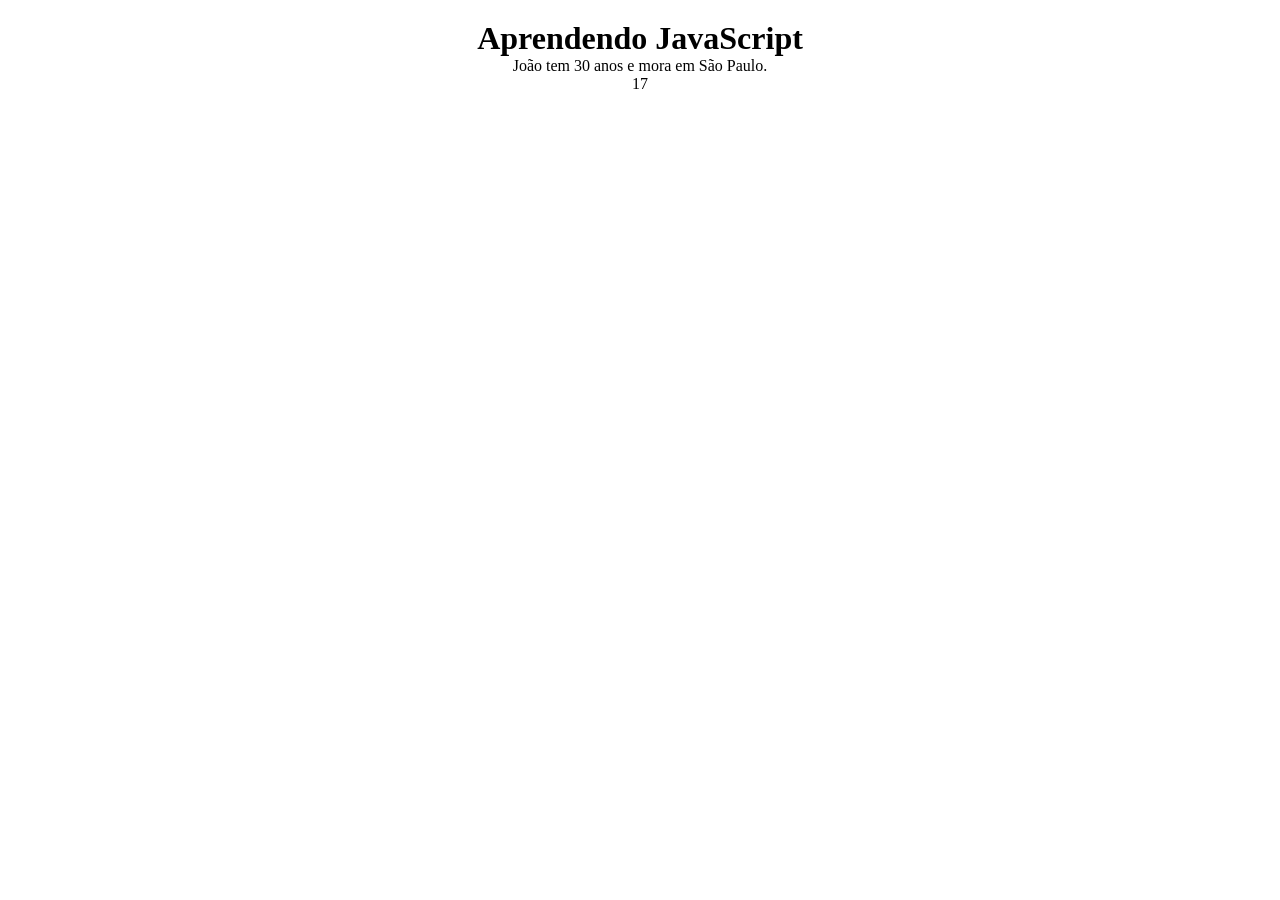
<file: Learning_javascrip/learn_js.html>
<!DOCTYPE html>
<html lang="en">
<head>
    <meta charset="UTF-8">
    <meta name="viewport" content="width=device-width, initial-scale=1.0">
    <title>Aprendendo  JavaScript</title>
    <link rel="stylesheet" href="learn_js.css">
</head>
<body>
    <h1>Aprendendo JavaScript</h1>
    <p id="text"></p> 
    <p id="info"></p>
    <script src="learn_js.js">
    </script>
</body>
</html>
</file>
<file: Learning_javascrip/learn_js.css>
* {
    margin: 0;
    padding: 0;
    box-sizing: border-box;
}

body {
    text-align: center;
    margin: 20px;   
}
</file>
